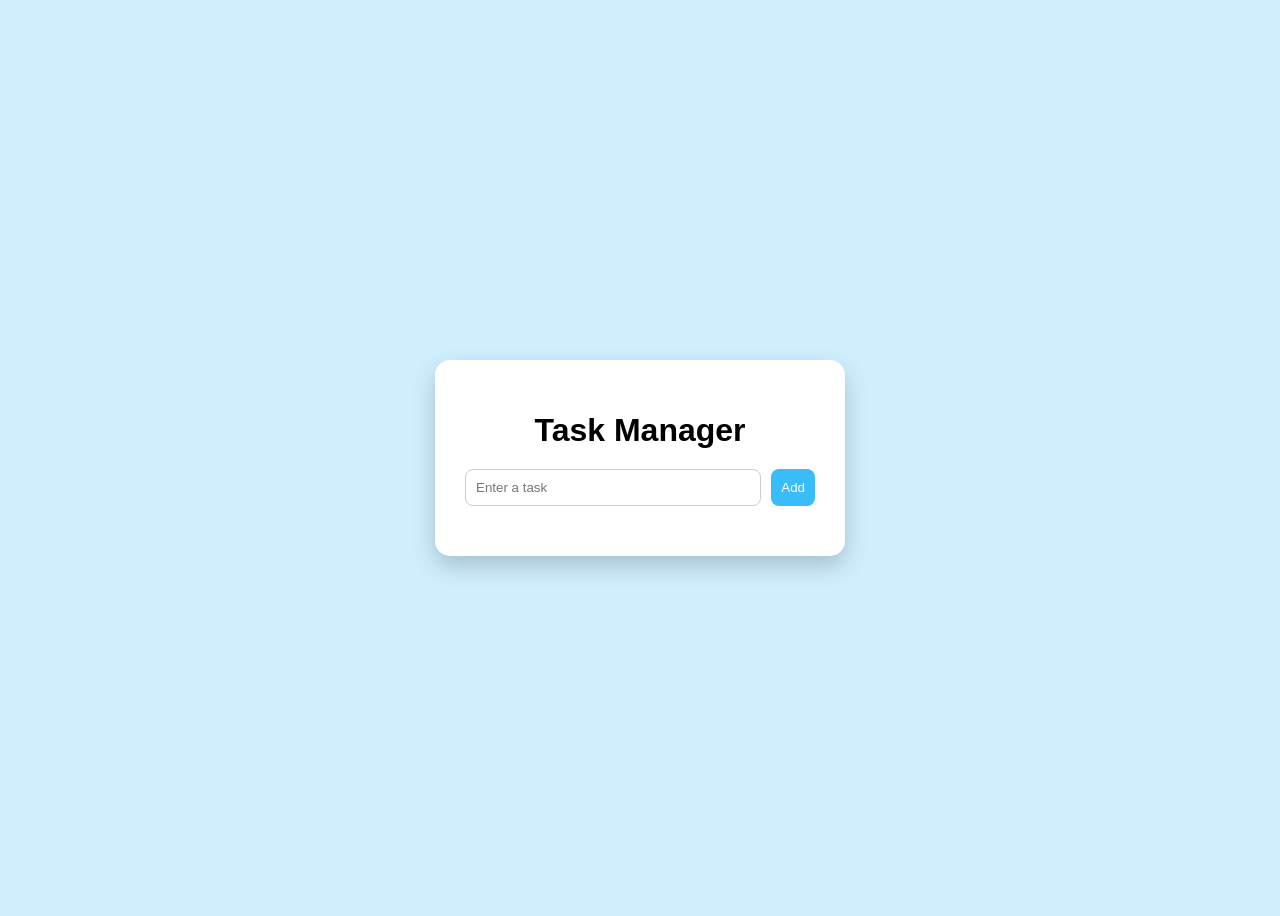
<file: index2.html>
<!DOCTYPE html>
<html lang="en">
<head>
  <meta charset="UTF-8">
  <title>Task Manager</title>
  <link rel="stylesheet" href="css/style2.css">
</head>
<body>

<div class="container">
  <h1>Task Manager</h1>

  <div class="input-box">
    <input type="text" id="taskInput" placeholder="Enter a task">
    <button onclick="addTask()">Add</button>
  </div>

  <ul id="taskList"></ul>
</div>

<script src="script.js"></script>
</body>
</html>
</file>
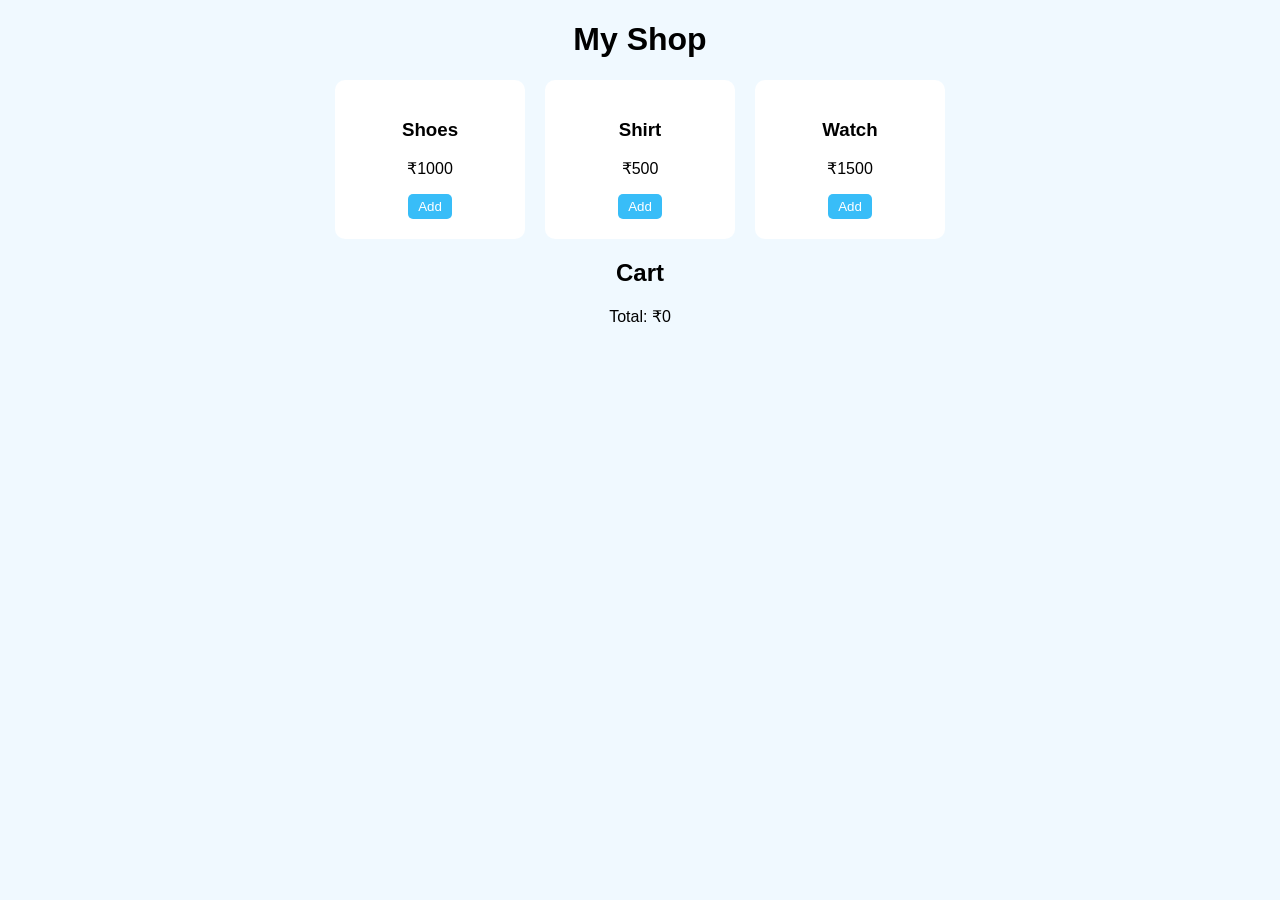
<file: shop.html>
<!DOCTYPE html>
<html>
<head>
  <title>E-Commerce</title>
  <link rel="stylesheet" href="css/shop.css">
</head>
<body>

<h1>My Shop</h1>

<div class="products" id="productList"></div>

<h2>Cart</h2>
<ul id="cart"></ul>
<p>Total: ₹<span id="total">0</span></p>

<script src="shop.js"></script>
</body>
</html>
</file>
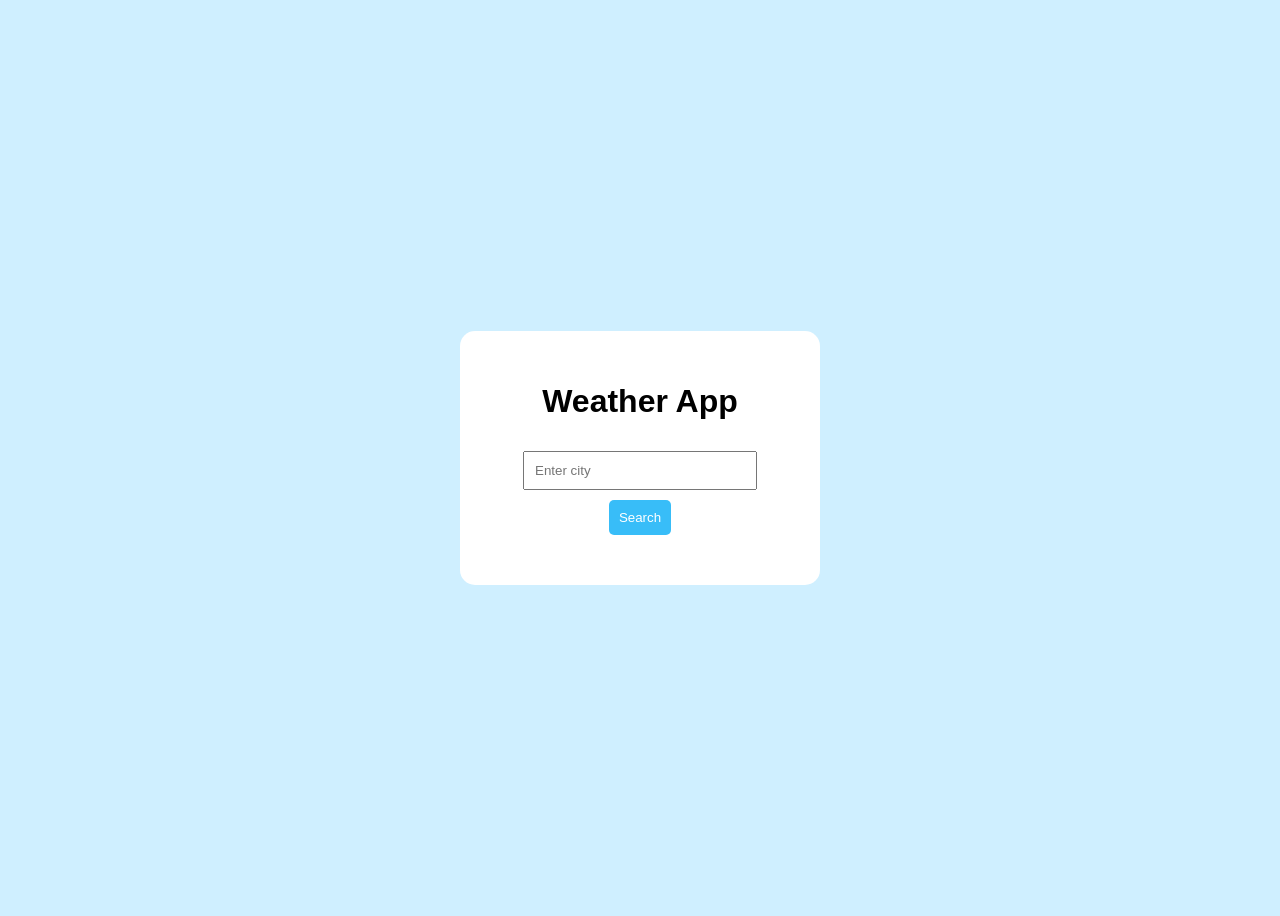
<file: weather.html>
<!DOCTYPE html>
<html>
<head>
  <title>Weather App</title>
  <link rel="stylesheet" href="css/weather.css">
</head>
<body>

<div class="container">
  <h1>Weather App</h1>

  <input type="text" id="city" placeholder="Enter city">
  <button onclick="getWeather()">Search</button>

  <div id="result"></div>
</div>

<script src="weather.js"></script>
</body>
</html>
</file>
<file: css/style2.css>
body {
  font-family: Arial;
  background: #cfefff;
  display: flex;
  justify-content: center;
  align-items: center;
  height: 100vh;
}

.container {
  background: white;
  padding: 30px;
  border-radius: 15px;
  width: 350px;
  text-align: center;
  box-shadow: 0 10px 25px rgba(0,0,0,0.2);
}

h1 {
  margin-bottom: 20px;
}

.input-box {
  display: flex;
  gap: 10px;
}

input {
  flex: 1;
  padding: 10px;
  border-radius: 8px;
  border: 1px solid #ccc;
}

button {
  padding: 10px;
  border: none;
  background: #38bdf8;
  color: white;
  border-radius: 8px;
  cursor: pointer;
}

button:hover {
  background: #0ea5e9;
}

ul {
  list-style: none;
  margin-top: 20px;
  padding: 0;
}

li {
  background: #f1f5f9;
  padding: 10px;
  margin: 10px 0;
  border-radius: 8px;
  display: flex;
  justify-content: space-between;
  align-items: center;
}


.completed {
  text-decoration: line-through;
  color: gray;
}


.delete {
  background: red;
  color: white;
  border: none;
  padding: 5px 8px;
  border-radius: 5px;
  cursor: pointer;
}
</file>
<file: css/shop.css>
body {
  font-family: Arial;
  text-align: center;
  background: #f0f9ff;
}

.products {
  display: flex;
  justify-content: center;
  gap: 20px;
  margin: 20px;
}

.card {
  background: white;
  padding: 20px;
  border-radius: 10px;
  width: 150px;
}

button {
  padding: 5px 10px;
  background: #38bdf8;
  border: none;
  color: white;
  border-radius: 5px;
}
</file>
<file: css/weather.css>
body {
  font-family: Arial;
  background: #cfefff;
  display: flex;
  justify-content: center;
  align-items: center;
  height: 100vh;
}

.container {
  background: white;
  padding: 30px;
  border-radius: 15px;
  text-align: center;
  width: 300px;
}

input {
  padding: 10px;
  width: 70%;
  margin: 10px;
}

button {
  padding: 10px;
  background: #38bdf8;
  border: none;
  color: white;
  border-radius: 5px;
}

#result {
  margin-top: 20px;
}
</file>
